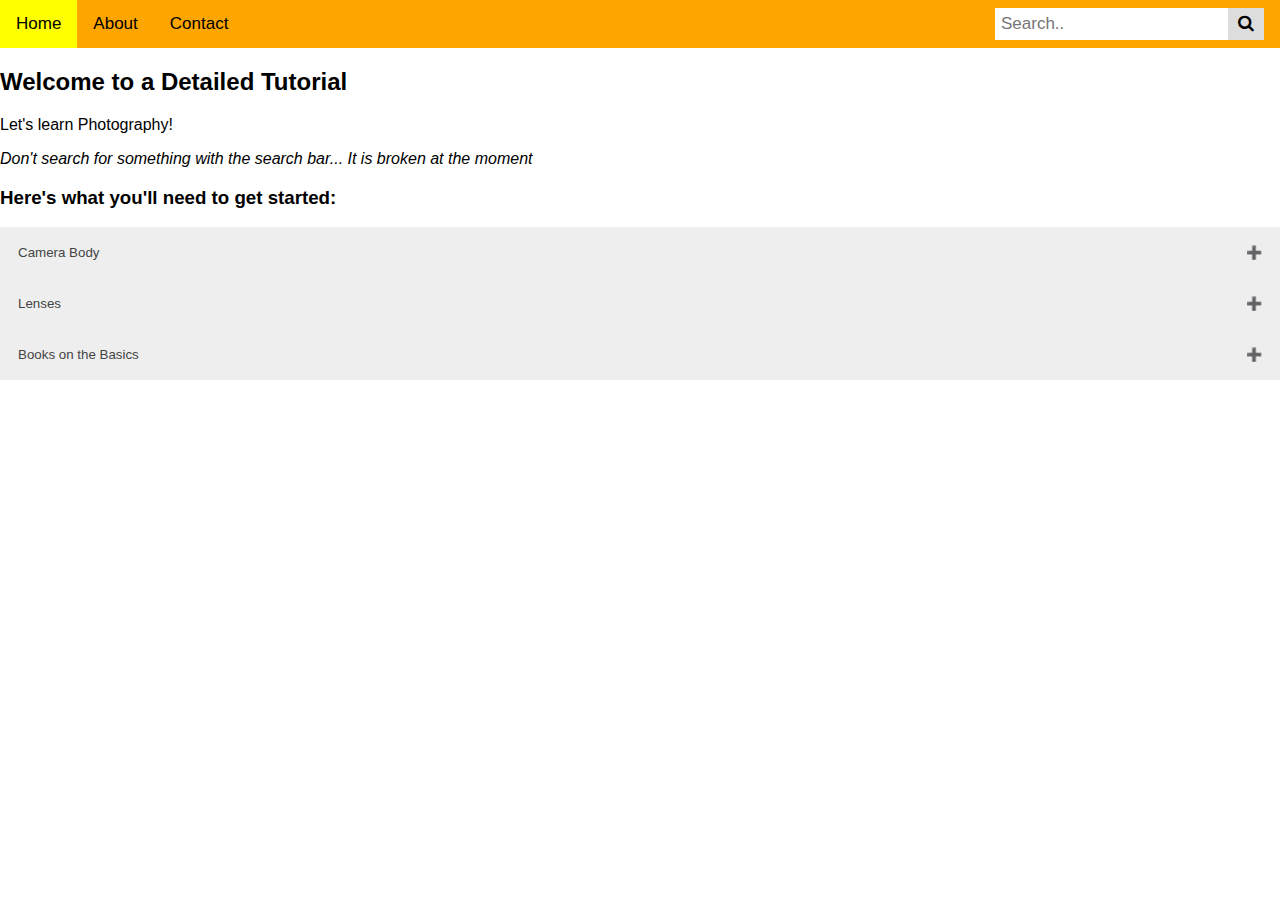
<file: second-page.html>
<!DOCTYPE html>
<html lang="en">
<head>
<meta charset="utf-8">
<meta name="viewport" content="width=device-width, initial-scale=1.0, shrink-to-fit=no">
<link rel="stylesheet" type="text/css" href="style.css">
<link rel="stylesheet" type="text/css" href="style2.css">
<link rel="apple-touch-icon" sizes="180x180" href="favicon_io/apple-touch-icon.png">
<link rel="icon" type="image/png" sizes="32x32" href="favicon_io/favicon-32x32.png">
<link rel="icon" type="image/png" sizes="16x16" href="favicon_io/favicon-16x16.png">
<link rel="manifest" href="/site.webmanifest">
<link rel="stylesheet" href="https://stackpath.bootstrapcdn.com/bootstrap/4.5.0/css/bootstrap.min.css" integrity="sha384-9aIt2nRpC12Uk9gS9baDl411NQApFmC26EwAOH8WgZl5MYYxFfc+NcPb1dKGj7Sk" crossorigin="anonymous">
<link rel="stylesheet" href="https://cdnjs.cloudflare.com/ajax/libs/font-awesome/4.7.0/css/font-awesome.min.css">
</head>

<title>Getting Started</title>

<body class="container">

<div class="topnav">
  <a href="index.html">Home</a>
  <a href="#about">About</a>
  <a href="#contact">Contact</a>
  <div class="search-container">
    <form action="/action_page.php">
      <input type="text" placeholder="Search.." name="search">
      <button type="submit"><i class="fa fa-search"></i></button>
    </form>
  </div>
</div>

<header class="jumbotron">
<h2>Welcome to a Detailed Tutorial</h2>
	<p>Let's learn Photography!</p>
	<p class="lead"><em>Don't search for something with the search bar... It is broken at the moment</em><p>
</header>

<h3>Here's what you'll need to get started:</h3>

<button class="accordion">Camera Body</button>
<section class="panel">
  <h5>To keep things simple, we're only going over DSLR Bodies</h5>
	<div class="card" style="width: 25rem;">
  <img src="./assets/cameradiagram.png" class="card-img-top" alt="dslr-camera-diagram">
  <div class="card-body">
    <p class="card-text">Traditional DSLR bodies have mirrors inside. The mirror reflects light the enters the lens and re-directs it to the viewport, so you can see what the lens sees.</p>
<br>
<p>The advantage is that you have a clearer view of your image composition, before you press the button to shoot. Another advantage is that it is more cost-effective than the next body we're going to talk about...</p>
  </div>
	<div class="card" style="width: 25rem;">
  <img src="./assets/mirrorless.jpg" class="card-img-top" alt="mirrorless-camera-diagram">
  <div class="card-body">
    <p class="card-text">Now, imagine a regular DSLR camera... but without the mirror! You now have a <em>mirrorless</em> camera!</p>
<br>
<p>Now the advantage is going to be less moving parts. You just cut your moving parts down by a whopping 50%! Now the only moving part is the shutter of the camera. Your mirrorless camera is likely to have a longer life span than your non-mirrorless. Disadvantage: pricier...</p>
</div>
</section>

<button class="accordion">Lenses</button>
<section class="panel">
	<h5>We're going to compare two types of lenses</h5>
	<div class="card" style="width: 25rem;">
  <img src="./assets/zoomlens-primelens.png" class="card-img-top" alt="zoomlens-primelens-comparison">
  <div class="card-body">
	<h6>Zoom Lens</h6>
    <p class="card-text">Zoom lenses offer versatility. Naturally, versatility always has drawbacks. Like the old saying: "Jack of all trades, master of none"</p>
<br>
<p class="card-text">Zoom lenses are generally heavier and they have slower apertures. Slower apertures means poorer performance in low-light conditions. The plus-side is that you can easily control your image composition by changing the focal length</p>
<br>
<h6>Prime Lenses (My Favorite)</h6>
<p class="card-text">These lenses offer only one focal length. A 50mm lens- often referred to as a "Nifty-Fifty", is only going to be able to shoot at a 50mm focal length. It <em>cannot</em> zoom in, nor out.</p>
<br>
<p class="card-text">If you are capable of inverse conclusions, you'll quickly realize that the Prime Lens has less versatility, but better low light performance. The lack of versatility forces you into being more careful about your image composition. Beginner photographers are generally encouraged to purchase a Prime Lens as their first additional piece of camera equipment.</p>
</div>
</section>

<button class="accordion">Books on the Basics</button>
<div class="panel">
  <h4>You can't take glorious photos without learning the ropes first! See below for a great book to buy!</h4>
	<iframe type="text/html" width="336" height="550" frameborder="0" allowfullscreen style="max-width:100%" src="https://read.amazon.com/kp/card?asin=B004FEFS5E&preview=inline&linkCode=kpe&ref_=cm_sw_r_kb_dp_pZL6Eb66Q1V02" ></iframe>
</div>

<script>
var acc = document.getElementsByClassName("accordion");
var i;

for (i = 0; i < acc.length; i++) {
  acc[i].addEventListener("click", function() {
    this.classList.toggle("active");
    var panel = this.nextElementSibling;
    if (panel.style.display === "block") {
      panel.style.display = "none";
    } else {
      panel.style.display = "block";
    }
  });
}
</script>

</body>
</html>
</file>
<file: style.css>
a:hover {
	background:yellow;
}

/* Style the buttons that are used to open and close the accordion panel */
.accordion {
  background-color: #eee;
  color: #444;
  cursor: pointer;
  padding: 18px;
  width: 100%;
  text-align: left;
  border: none;
  outline: none;
  transition: 0.4s;
}

header img:active {
  /* Start the shake animation and make the animation last for 0.5 seconds */
  animation: shake 0.5s;

  /* When the animation is finished, start again */
  animation-iteration-count: infinite;
}

@keyframes shake {
  0% { transform: translate(1px, 1px) rotate(0deg); }
  10% { transform: translate(-1px, -2px) rotate(-1deg); }
  20% { transform: translate(-3px, 0px) rotate(1deg); }
  30% { transform: translate(3px, 2px) rotate(0deg); }
  40% { transform: translate(1px, -1px) rotate(1deg); }
  50% { transform: translate(-1px, 2px) rotate(-1deg); }
  60% { transform: translate(-3px, 1px) rotate(0deg); }
  70% { transform: translate(3px, 1px) rotate(-1deg); }
  80% { transform: translate(-1px, -1px) rotate(1deg); }
  90% { transform: translate(1px, 2px) rotate(0deg); }
  100% { transform: translate(1px, -2px) rotate(-1deg); }
}
</file>
<file: style2.css>
* {box-sizing: border-box;}

/* Add a background color to the button if it is clicked on (add the .active class with JS), and when you move the mouse over it (hover) */
.active, .accordion:hover {
  background-color: #ccc;
}

/* Style the accordion panel. Note: hidden by default */
.panel {
  padding: 0 18px;
  background-color: white;
  display: none;
  overflow: hidden;
}

.accordion:after {
  content: '\02795'; /* Unicode character for "plus" sign (+) */
  font-size: 13px;
  color: #777;
  float: right;
  margin-left: 5px;
}

.active:after {
  content: "\2796"; /* Unicode character for "minus" sign (-) */
}


body {
  margin: 0;
  font-family: Arial, Helvetica, sans-serif;
}

.topnav {
  overflow: hidden;
  background-color: orange;
}

.topnav a {
  float: left;
  display: block;
  color: black;
  text-align: center;
  padding: 14px 16px;
  text-decoration: none;
  font-size: 17px;
}

.topnav a:hover {
  background-color: yellow;
  color: black;
}

.topnav a.active {
  background-color: #2196F3;
  color: white;
}

.topnav .search-container {
  float: right;
}

.topnav input[type=text] {
  padding: 6px;
  margin-top: 8px;
  font-size: 17px;
  border: none;
}

.topnav .search-container button {
  float: right;
  padding: 6px 10px;
  margin-top: 8px;
  margin-right: 16px;
  background: #ddd;
  font-size: 17px;
  border: none;
  cursor: pointer;
}

.topnav .search-container button:hover {
  background: #ccc;
}

@media screen and (max-width: 600px) {
  .topnav .search-container {
    float: none;
  }
  .topnav a, .topnav input[type=text], .topnav .search-container button {
    float: none;
    display: block;
    text-align: left;
    width: 100%;
    margin: 0;
    padding: 14px;
  }
  .topnav input[type=text] {
    border: 1px solid #ccc;  
  }
}
</file>
